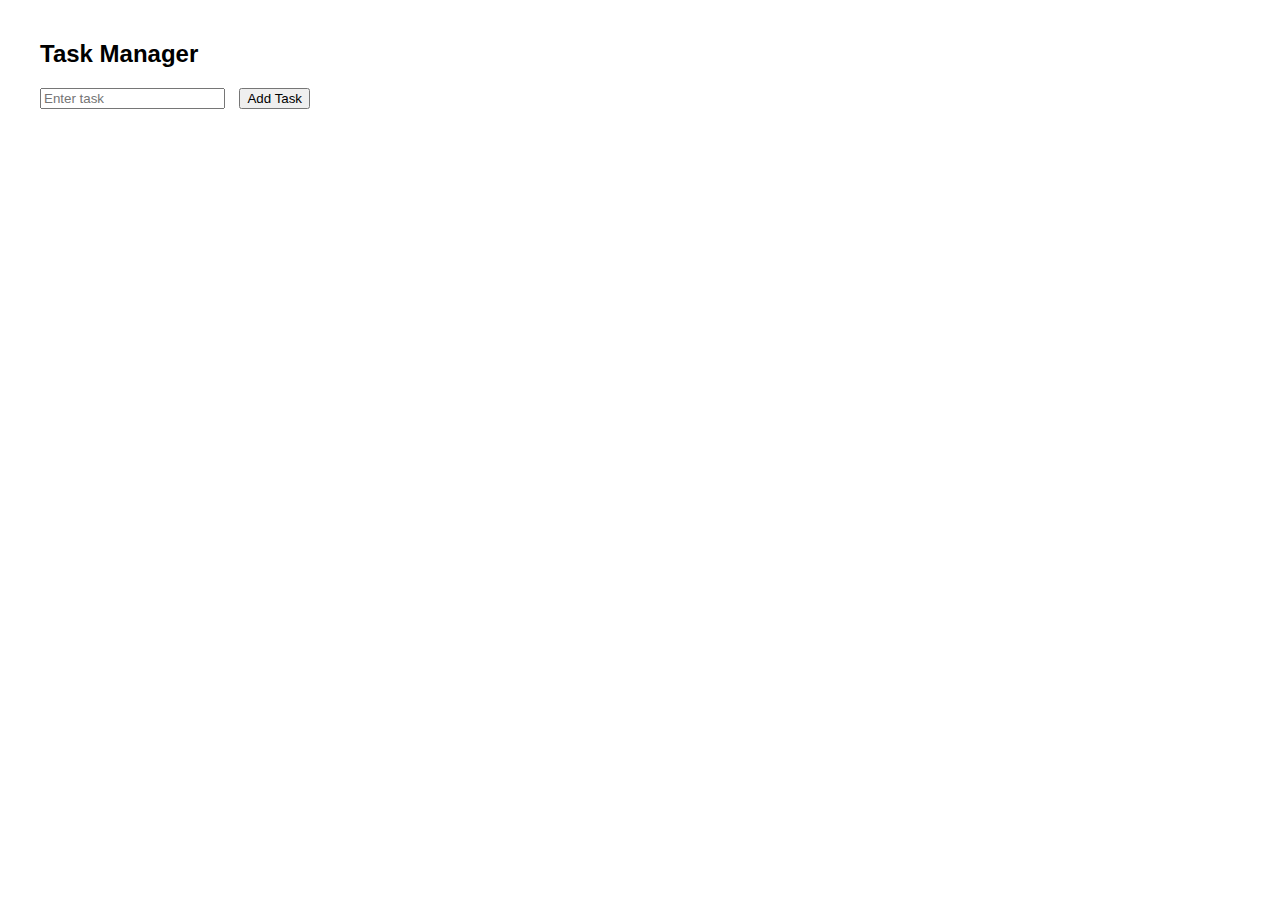
<file: index.html>
<!DOCTYPE html>
<html>
<head>
    <title>Task Manager</title>
    <link rel="stylesheet" href="style.css">
</head>
<body>

    <h2>Task Manager</h2>

    <input type="text" id="taskInput" placeholder="Enter task">
    <button id="addBtn">Add Task</button>

    <ul id="taskList"></ul>

    <script src="script.js"></script>
</body>
</html>
</file>
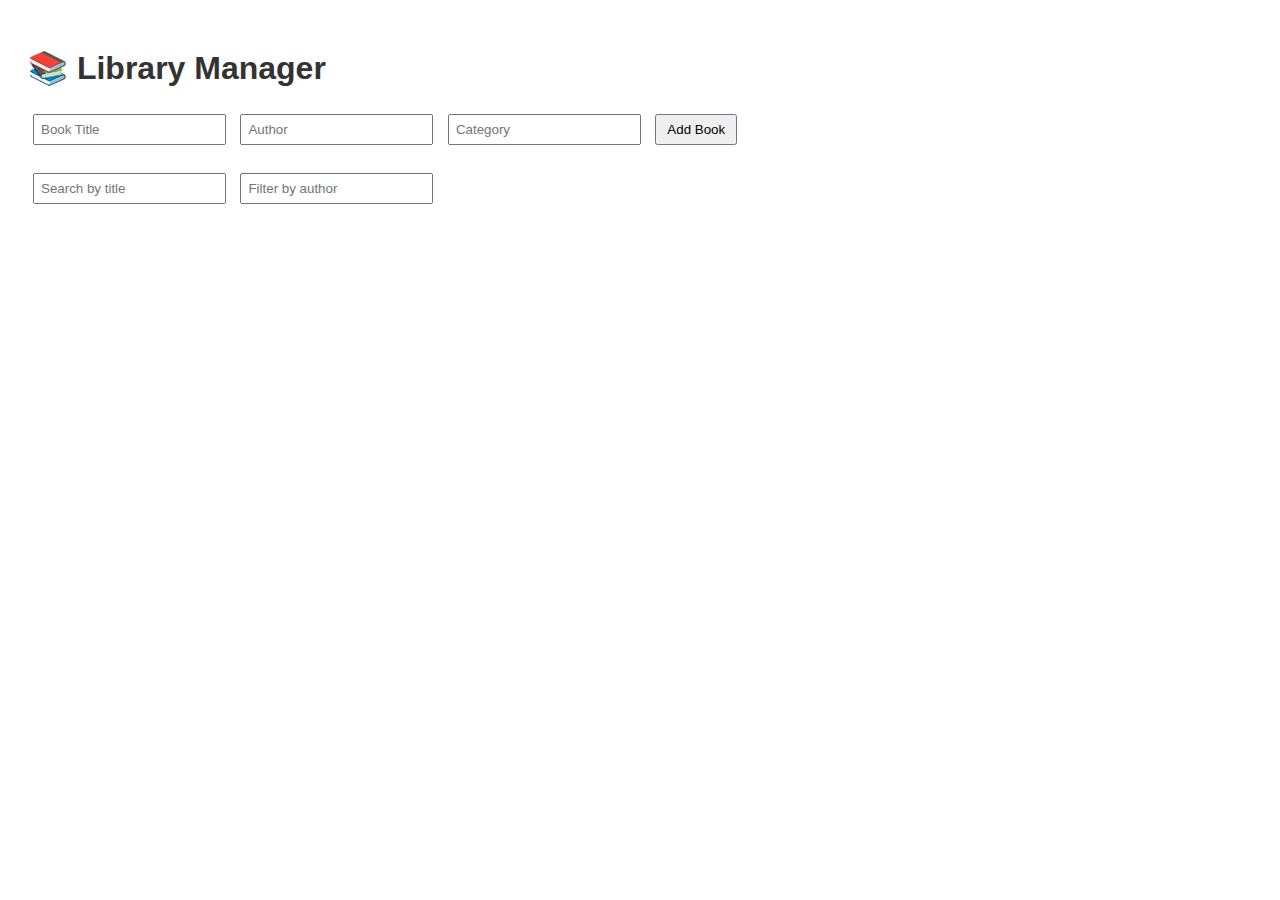
<file: LibraryJSON/index.html>
<!DOCTYPE html>
<html>
<head>
    <title>Library Manager</title>
    <link rel="stylesheet" href="style.css">
</head>
<body>

<h1>📚 Library Manager</h1>

<div class="form">
    <input id="title" placeholder="Book Title">
    <input id="author" placeholder="Author">
    <input id="category" placeholder="Category">
    <button id="addBtn">Add Book</button>
</div>

<br>

<input id="search" placeholder="Search by title">
<input id="filterAuthor" placeholder="Filter by author">

<ul id="bookList"></ul>

<script src="app.js"></script>
</body>
</html>
</file>
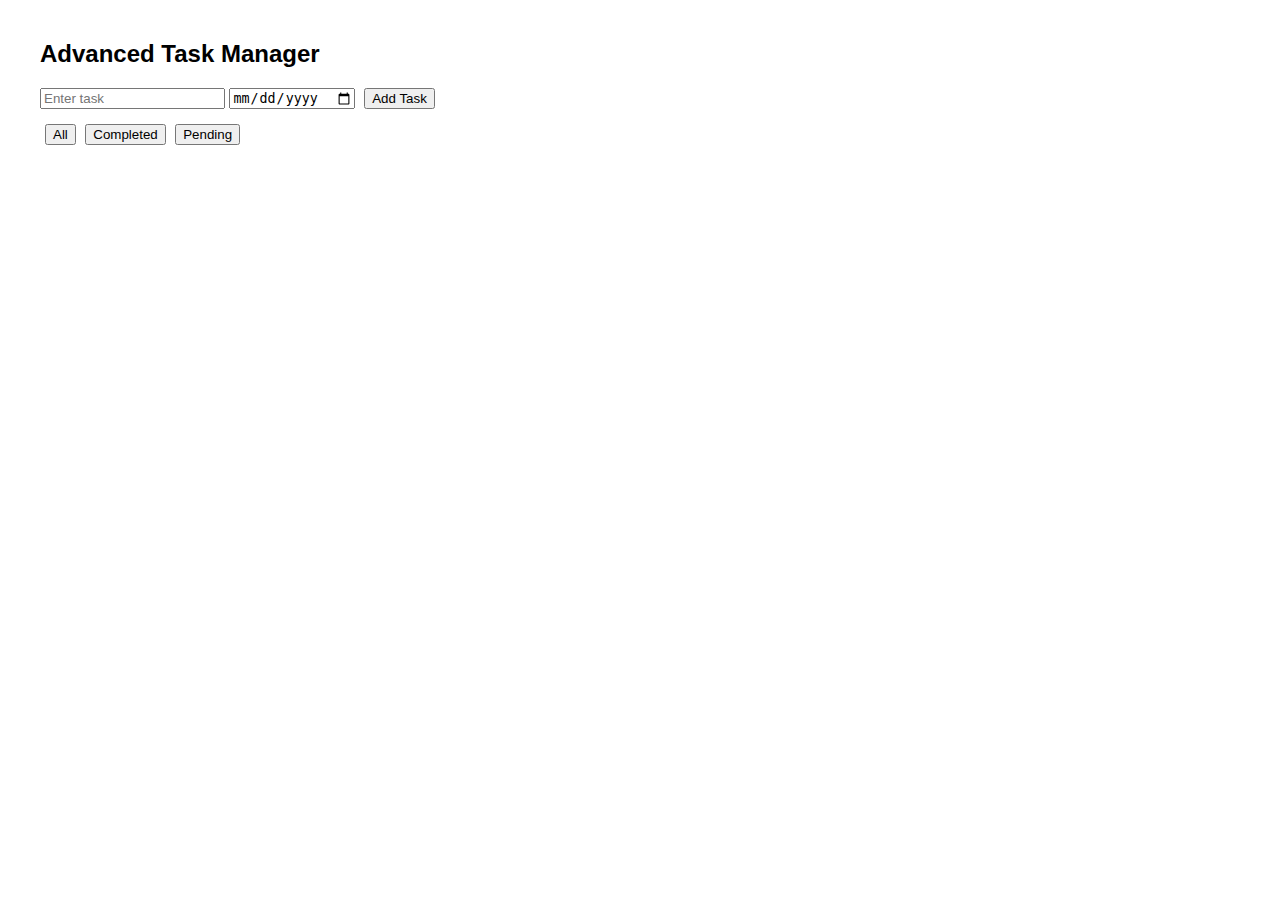
<file: To-Do-Updated/front.html>
<!DOCTYPE html>
<html>
<head>
    <title>Advanced Task Manager</title>
    <link rel="stylesheet" href="style.css">
</head>
<body>

    <h2>Advanced Task Manager</h2>

    <input id="taskInput" type="text" placeholder="Enter task">
    <input id="dueDate" type="date">
    <button id="addBtn">Add Task</button>

    <div style="margin-top:15px;">
        <button onclick="setFilter('all')">All</button>
        <button onclick="setFilter('completed')">Completed</button>
        <button onclick="setFilter('pending')">Pending</button>
    </div>

    <ul id="taskList"></ul>

    <script src="script.js"></script>
</body>
</html>
</file>
<file: style.css>
body {
    font-family: Arial;
    margin: 40px;
}

li {
    margin: 8px 0;
}

.completed {
    text-decoration: line-through;
    color: gray;
}

button {
    margin-left: 10px;
}
</file>
<file: LibraryJSON/style.css>
body {
    font-family: Arial;
    padding: 20px;
}

h1 {
    color: #333;
}

input {
    padding: 6px;
    margin: 5px;
}

button {
    padding: 6px 10px;
    margin-left: 5px;
    cursor: pointer;
}

li {
    margin: 10px 0;
}

.available {
    color: green;
}

.issued {
    color: red;
    text-decoration: line-through;
}
</file>
<file: To-Do-Updated/style.css>
body {
    font-family: Arial;
    margin: 40px;
}

li {
    padding: 8px;
    margin: 5px 0;
    border: 1px solid #ccc;
    cursor: grab;
    list-style: none;
    background: #f9f9f9;
}

.completed {
    text-decoration: line-through;
    color: gray;
}

small {
    display: block;
    color: #666;
    margin-top: 4px;
}

button {
    margin-left: 5px;
}

.dragging {
    opacity: 0.5;
}
</file>
